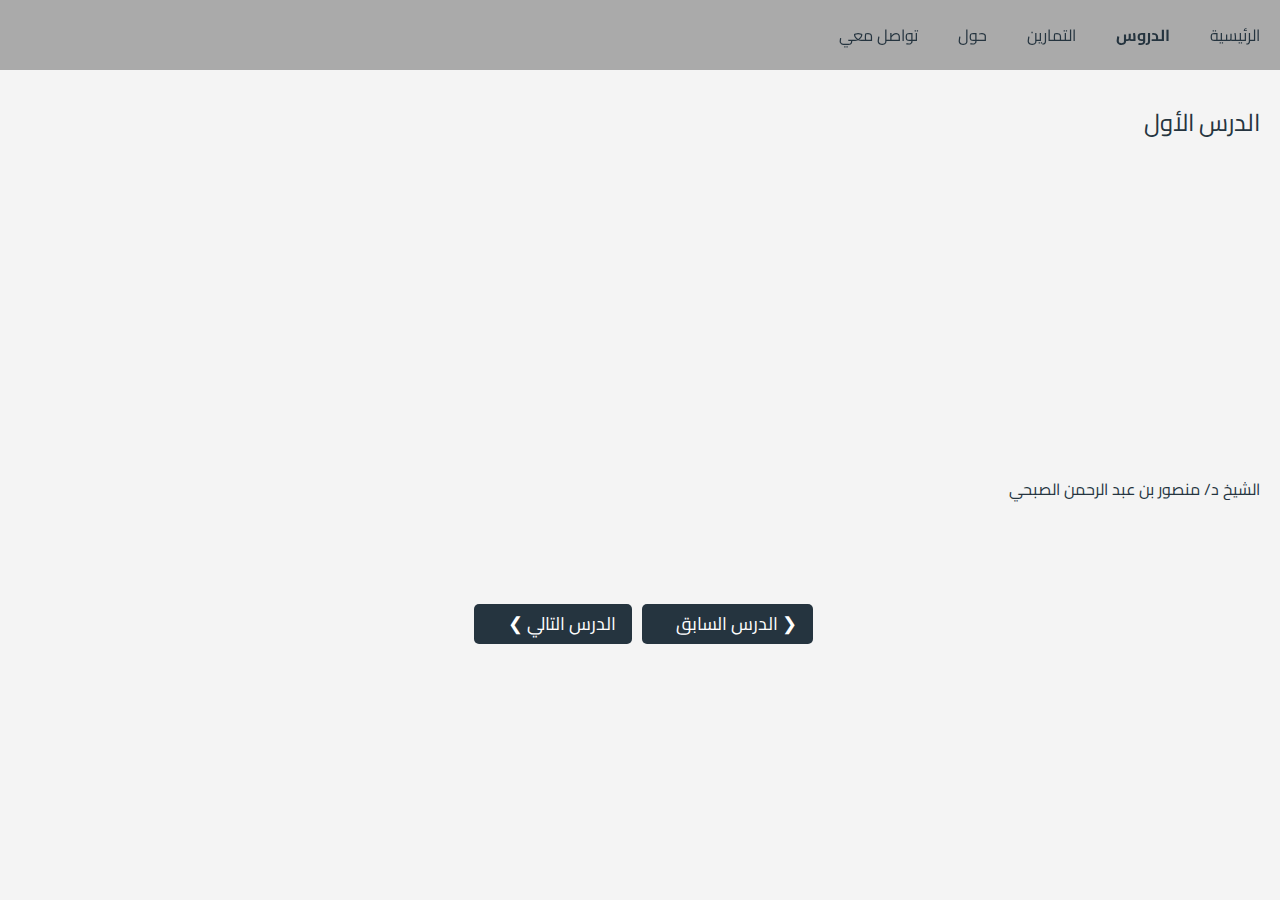
<file: dros.html>
<!DOCTYPE html>
<html lang="en">

<head>
    <meta charset="UTF-8">
    <meta name="viewport" content="width=device-width, initial-scale=1.0">
    <title>الدروس</title>
    <!-- Google Font -->
    <link rel="preconnect" href="https://fonts.googleapis.com">
    <!-- Font Awesome -->
    <link rel="stylesheet" href="https://cdnjs.cloudflare.com/ajax/libs/font-awesome/6.2.0/css/all.min.css"
        integrity="sha512-xh6O/CkQoPOWDdYTDqeRdPCVd1SpvCA9XXcUnZS2FmJNp1coAFzvtCN9BmamE+4aHK8yyUHUSCcJHgXloTyT2A=="
        crossorigin="anonymous" referrerpolicy="no-referrer" />
    <!-- CSS -->
    <link rel="stylesheet" href="rfra.css">
    <style>
           iframe {
            width: 60%;
            height: 100vh;
        }

        
iframe {
    width: 100%;
    height: 300px;
}
    </style>
</head>

<body>
    <div class="container">
        <nav>
            <div class="desktop">
                <div>
                    <a class="" href="index.html">الرئيسية</a>
                </div>
                <div>
                    <a href="#" class="brand">الدروس</a>
                    <a href="nesf.html"> التمارين </a>
                    <a href="#">حول</a>
                    <a href="con.html">تواصل معي</a>
                </div>
            </div>
            <div class="mobile">
                <a class="" href="index.html">الرئيسية </a>
                <a class="menu-btn" href="javascript:void(0)" onclick="toggleMenu()">
                    <i class="fa-solid fa-bars"></i>
                </a>
            </div>
        </nav>
        <main>
            <section class="categories">
                <h2 id="lessonTitle">الدرس الأول</h2>
                <iframe id="videoFrame" src="https://www.youtube.com/embed/23SMnKbbCwo?si=Aict3RxHFLZJyZgj" 
                    title="YouTube video player" frameborder="0" allow="accelerometer; autoplay; clipboard-write; encrypted-media; gyroscope; picture-in-picture; web-share"
                    allowfullscreen></iframe>
                <p>الشيخ د/ منصور بن عبد الرحمن الصبحي</p>
            </section>

            <section class="categories">
                <div class="center">
                    <a class="btn-view-all1" href="#" onclick="changeLesson(-1)">❮ الدرس السابق</a>
                    <a class="btn-view-all1" href="#" onclick="changeLesson(1)">الدرس التالي ❯</a>
                </div>
            </section>
        </main>

        <footer>
            <div class="copyright">
                برمجة وتصميم أخوكم يوسف محمد عبد الله
                <br>
                طالب في كلية الشريعة بالمسجد النبوي
                <br>
                جميع الحقوق محفوظة © 1444 هـ - 2023 م.
            </div>
        </footer>
        <div id="sidenav">
            <span class="close-btn" onclick="toggleMenu()">
                <i class="fa-solid fa-xmark"></i>
            </span>
            <a href="#">الدروس</a>
            <a href="nesf.html" class="active"> التمارين </a>
            <a href="#">حول</a>
            <a href="con.html">تواصل معي</a>
        </div>

        <script>
            const lessonLinks = [
                "https://www.youtube.com/embed/JGqHCiGbT3Q?si=KPNO557Ev7eINrGL",
                "https://www.youtube.com/embed/8-65kwqucdQ?si=lclJgtv9LcEF34-T",
                "https://www.youtube.com/embed/LX9IvBc_jNw?si=GsZsaMWFa6kxJs_V",
                "https://www.youtube.com/embed/Ekz8JyEgQXE?si=yBeQHyMmo5tAVhtB",
                "https://www.youtube.com/embed/AwzqOWSC4RQ?si=-GoTeGoAr5rhgU9M"
                // روابط الدروس الخامسة والسادسة وما بعدها
            ];

            function changeLesson(index) {
                const currentIndex = getCurrentIndex();
                const newIndex = currentIndex + index;
                if (newIndex >= 0 && newIndex < lessonLinks.length) {
                    document.getElementById('videoFrame').src = lessonLinks[newIndex];
                    const lessonTitles = [
                        "الدرس الثاني",
                        "الدرس الثالث",
                        "الدرس الرابع",
                        "الدرس الخامس",
                        "الدرس السادس",
                        ""
                        // عناوين الدروس الخامسة وما بعدها
                    ];
                    document.getElementById('lessonTitle').textContent = lessonTitles[newIndex];
                }
            }

            function getCurrentIndex() {
                const currentSrc = document.getElementById('videoFrame').src;
                return lessonLinks.findIndex(link => link === currentSrc);
            }

            function toggleMenu() {
                var sidenav = document.getElementById('sidenav');
                sidenav.style.display = (sidenav.style.display == 'none' || sidenav.style.display == '') ? 'block' : 'none';
            }
        </script>

    </div>
</body>

</html>
</file>
<file: rfra.css>
@import url('https://fonts.googleapis.com/css2?family=Amiri&display=swap');
@import url('https://fonts.googleapis.com/css2?family=Cairo:wght@400;700&display=swap');

:root {
--white: #25343f;--black: rgba(95, 86, 5, 0.373);
--transparent-black: rgb(244 244 244 / 73%);
--black-border: #b3b3b3;
--gradient-blue: linear-gradient(135deg, #25343fab, #ffcf31a1);
--gradient-blue-default: #25343fab;

}

* {
    margin: 0;
    padding: 0;
    box-sizing: border-box;
}

html,


body {
    direction: rtl;
    font-family: 'Rubik', sans-serif;
    font-family: 'Cairo', sans-serif;
    color: var(--white);
    background-color: var(--black);
    overflow: hidden;
    
}

button {

    background-color: #25343f;
    color: #fff;
    padding: 10px 20px;
    border: none;
    border-radius: 4px;
    cursor: pointer;
}

button:hover {
    background-color:rgba(37, 52, 63, 0.81);
}


.container {
    height: 100vh;
    overflow-y: auto;
}
nav>div {
    position: fixed;
    top: 0;
    left: 0;
    display: flex;
    justify-content: space-between;
    width: 100%;
    z-index: 100;
    background-color: rgba(0, 0, 0, 0.3);
    justify-content: flex-start;
}

nav .desktop,
nav .mobile {
    display: none;
}

nav .desktop div {
    display: flex;
    justify-content: flex-end;
}

nav div a {
    position: relative;
    padding: 20px;
    text-decoration: none;
    color: var(--white);
    transition: all .3s;
}

nav div a:hover {
    background-color: var(--black);
}

nav div a::after {
    display: block;
    position: absolute;
    bottom: 0;
    left: 0;
    height: 5px;
    width: 0;
    transition: all .3s;
    background-color: var(--gradient-blue-default);
    background-image: var(--gradient-blue);
}

nav div a.brand {
    font-weight: bold;
}

nav div a:hover::after {
    width: 100%;
}

nav a.menu-btn {
    font-size: 24px;
}

#sidenav {
    display: none;
    background-color: var(--transparent-black);
    position: fixed;
    top: 0;
    right: 0;
    width: 100%;
    padding-top: 120px;
    padding-bottom: 40px;
    z-index: 1;
    transition: all 1s;
}

#sidenav a {
    display: block;
    text-decoration: none;
    padding: 20px 40px;
    color: var(--white);
    transition: all .3s;
}

#sidenav .close-btn {
    display: inline-block;
    position: absolute;
    right: 5px;
    top: 65px;
    height: 50px;
    line-height: 50px;
    width: 50px;
    text-align: center;
    font-size: 28px;
    cursor: pointer;
}

#sidenav a:hover {
    background-color: var(--gradient-blue-default);
    background-image: var(--gradient-blue);
}


main {
    height: 100%;
}

.parallax-effect {
    height: 100%;
    position: relative;
    background-attachment: fixed;
    background-position: center;
    background-repeat: no-repeat;
    background-size: cover;
}

.parallax-effect h1 {
    position: absolute;
    top: 50%;
    transform: translateY(-50%);
    width: 100%;
    color: var(--white);
    text-align: center;
    font-size: 50px;
    padding: 0 20px;
    text-shadow: 2px 2px 5px var(--black);
}

.parallax-effect h1 small {
    display: block;
    font-size: 26px;
    line-height: 34px;
    margin-top: 20px;
    font-weight: normal;
}

.bg-img-1 {
    background-image: url('abe97a0f-ad94-4495-b6b0-76bed85e6874.jpg');
    
}

.bg-img-2 {
    background-image: url('F-ugZ2-XwAAVS5o.jpg');
}

section {
    margin-bottom: 50px;
}

section h2 {
    font-size: 24px;
    margin-bottom: 20px;
    font-weight: normal;
}

.categories {
    padding: 0 20px;
    
}

.categories .grid {
    display: grid;
    grid-template-columns: 1fr 1fr 1fr;
    gap: 20px;
}

.categories .grid .card {
    color: white;
    text-decoration: none;
    border-radius: 6px;
    position: relative;
    padding: 50px 20px;
    background-color: var(--gradient-blue-default);
    background-image: var(--gradient-blue);
    transition: all .3s;
}

.categories .grid .card:hover {
    transform: translateY(-10px);
}

.categories .grid .card i {
    display: block;
    text-align: center;
    font-size: 50px;
    margin-bottom: 30px;
}

.categories .grid .card span {
    position: absolute;
    top: 0;
    right: 0;
    display: block;
    text-align: center;
    font-size: 16px;
    padding: 10px;
}

.categories .grid .card p {
    text-align: center;
    font-size: 20px;
    line-height: 32px;
}

.categories .center {
    margin: 30px 0;
    text-align: center;
}

.categories .btn-view-all {
    display: inline-block;
    text-align: center;
    font-size: 18px;
    border-radius: 25px;
    text-decoration: none;
    color: var(--white);
    overflow: hidden;
    background-color: var(--gradient-blue-default);
    background-image: var(--gradient-blue);
    padding: 2px;
}

.categories .btn-view-all span {
    display: block;
    padding: 15px 25px;
    background-color: var(--black);
    border-radius: 25px;
    transition: all .6s;
}

.categories .btn-view-all:hover span {
    background-color: var(--gradient-blue-default);
    background-image: var(--gradient-blue);
}

.categories{
   margin-top: 100px;
}

.reviews h2 {
    padding: 0 20px;
}

.reviews .grid {
    display: grid;
    grid-template-columns: 1fr 1fr 1fr 1fr;
    gap: 30px;
    padding: 60px 30px;
}

.reviews .grid .comment {
    padding: 20px;
    box-shadow: 2px 2px 5px var(--black-border);
    border-radius: 10px;
}

.reviews .grid .comment blockquote {
    line-height: 28px;
    font-style: italic;
    margin-bottom: 20px;
}

.reviews .grid .comment .author {
    text-align: right;
}

.reviews .grid .comment blockquote::before {
    display: inline-block;
    font-style: normal;
    font-variant: normal;
    text-rendering: auto;
    -webkit-font-smoothing: antialiased;
    font-family: "Font Awesome 5 Free";
    font-weight: 900;
    font-size: 28px;
    margin-right: 7px;
    content: "\f10d";
}

.copyright {
    text-align: center;
    padding: 20px 15px 50px 15px;
    line-height: 30px;
    font-size: 15px;
    margin-bottom: 5%;
}

@media(max-width: 920px) {
    .categories .grid {
        grid-template-columns: 1fr 1fr;
    }

    .reviews .grid {
        grid-template-columns: 1fr 1fr;
    }
}

@media(max-width: 640px) {
    nav .mobile {
        display: flex;
    }

    .categories .grid {
        grid-template-columns: 1fr;
    }

    .reviews .grid {
        grid-template-columns: 1fr;
    }
}

@media(min-width: 641px) {
    nav .desktop {
        display: flex;
    }
}


.container{
background-color: #f4f4f4;
}
table {
background-color: rgba(250, 235, 215, 0.521);
border-collapse: collapse;
margin: 2px auto;
padding: 20px;
box-shadow: 2px 2px 5px var(--black-border);
border-radius: 10px;




}

th, td {
border: 0px solid black;
padding: 10px;
}


td {
border: 1px solid #000;
padding: 2px;
width: 20%;

}
input{
border: 1ch;
padding: 5%;
height: 90%;
width: 50%;
margin: 2px;
}



.btn-view-all1{
    display: inline-block;
    text-align: center;
    font-size: 18px;
    /* border-radius: 50px; */
    text-decoration: none;
    color:#dddddd;
    overflow: hidden;
    padding: 2px;           
    min-width: 4%;
    padding-right: 12px;
    padding-left: 12px;
    flex: 1 0 100px;   
    background-color:rgb(37 52 63);
    background-repeat: no-repeat;
    background-position: 10px 14px;
    background-size: 14px;
    padding: 0 16px 0 34px;
    height: 40px;
    line-height: 40px;
    border-radius: 5px;
    margin-left: 6px;
    color: #fff;
    transition: all .3s;
    margin-bottom: 10px;
    display: inline-block;
}



.btn-view-all1:hover{

    display: inline-block;
    text-align: center;
    font-size: 18px;
    /* border-radius: 50px; */
    text-decoration: none;
    color:#dddddd;
    overflow: hidden;
    padding: 2px;           
    min-width: 4%;
    padding-right: 12px;
    padding-left: 12px;
    flex: 1 0 100px;   
    background-color:rgba(37, 52, 63, 0.81);
    background-repeat: no-repeat;
    background-position: 10px 14px;
    background-size: 14px;
    padding: 0 16px 0 34px;
    height: 40px;
    line-height: 40px;
    border-radius: 5px;
    margin-left: 6px;
    color: #fff;
    transition: all .3s;
    margin-bottom: 10px;
    display: inline-block;
    
}
.btn-view-all1-active{
    display: inline-block;
    text-align: center;
    font-size: 18px;
    /* border-radius: 50px; */
    text-decoration: none;
    color:#000000;
    overflow: hidden;
    padding: 2px;           
    min-width: 4%;
    padding-right: 12px;
    padding-left: 12px;
    flex: 1 0 100px;   
    background-color:rgba(37, 52, 63, 0.397);
    background-repeat: no-repeat;
    background-position: 10px 14px;
    background-size: 14px;
    padding: 0 16px 0 34px;
    height: 40px;
    line-height: 40px;
    border-radius: 5px;
    margin-left: 6px;
    transition: all .3s;
    margin-bottom: 10px;
    display: inline-block;
}



@keyframes slidein {
from {
margin-left: 100%;
width: 300%; 
}

to {
margin-left: 0%;
width: 100%;

}
}


body {
font-family: 'Arial', sans-serif;
font-family: 'Cairo', sans-serif;
background-color: #f4f4f4;
margin: 0;
padding: 0;
}

.table-container {
width: 80%;
margin: 50px auto;
overflow-x: auto;
}

table {
width: 100%;
border-collapse: collapse;
background-color: #afafafb4;
box-shadow: 0 0 10px rgba(0, 0, 0, 0.1);
}

thead {
background-color: #3498db;
color: #fff;
}

th, td {
padding: 0px;
text-align: center;
border-bottom: 1% solid #dddddd;
}


tbody tr:hover {
background-color: #89131331;
}

td{
    width: 5%;

}

.comment{
    font-family: 'Amiri', serif;
}


    .td-title-head{

        background-color: #25343feb;
        color: rgb(255 255 255);
        height: 48px;
    }
    .td-title-head:hover{
        background-color: #25343feb;

    }

.td-hr{
    
    border-block-color:var(--white);
    border-top-width: 0px;
    border-right-width: 0px;
}

.imgb4{vertical-align: middle;
     border-style: none; width: 90px; 
     height: 50px; padding: 1%;
    }

    
       
       
    .categories .ibtn-view-all {
        display: inline-block;
        text-align: center;
        font-size: 18px;
        border-radius: 25px;
        text-decoration: none;
        color: var(--white);
        overflow: hidden;
        background-color: var(--gradient-blue-default);
        background-image: var(--gradient-blue);
        padding: 2px;
    }

    .categories .ibtn-view-all span {
        display: block;
        padding: 5px 25px;
        background-color: rgb(37 52 63);
        border-radius: 25px;
        transition: all .6s;
    }

    .categories .ibtn-view-all:hover span {
        background-color: var(--gradient-blue-default);
        background-image: var(--gradient-blue);
    }




    .ibtn-view-all1 {
        display: inline-block;
        text-align: center;
        font-size: 18px;
        /* border-radius: 50px; */
        text-decoration: none;
        color: var(--white);
        overflow: hidden;
        background-color: var(--gradient-blue-default);
        background-image: var(--gradient-blue);
        padding: 2px;


    }

    .ibtn-view-all1:hover {
        display: inline-block;
        text-align: center;
        font-size: 18px;
        text-decoration: none;
        color: var(--white);
        overflow: hidden;
        background-color: var(--gradient-blue-default);
        background-image: var(--blue-gradient);
        padding: 2px;



        background-color: var(--black);
        border-radius: 15%;
        transition: all .5s;

        border-top: 0px solid transparent;
        border-bottom: 2.5px solid #b70606;


    }

    .ibtn-view-all1-active {
        display: inline-block;
        text-align: center;
        font-size: 18px;
        text-decoration: none;
        color: var(--white);
        overflow: hidden;
        background-color: var(--black);
        background-image: var(--blue-gradient);
        padding: 2px;
        border-radius: 15%;
        border-top: 0px solid transparent;
        border-bottom: 2.5px solid #b70606;
    }


       /* تنسيق شاشة التحميل */
       .loader {
        border-radius: 50% ;
        border-top: 10px solid #cba773;
        border-bottom: 10px solid #313f49;
        width: 100px;
        height: 100px;
        animation: spin 2s linear infinite;
        position: fixed;
        top: 50%;
        left :45%;
        right:45%;
        transform: translate(-50%, -50%);
        display: none;

    }

    @keyframes spin {
        0% {
            transform: rotate(0deg);
        }

        100% {
            transform: rotate(360deg);
        }
    }

    .center {
        text-align: center;
        margin-top: 20px;
    }

    

    .percentage {
        font-size: 1.2em;
        margin-top: 10px;
    }

    .share-btn {
        background-color: #25343f;
        border: none;
        color: #ffffff;
        padding: 10px 20px;
        text-align: center;
        text-decoration: none;
        display: inline-block;
        font-size: 16px;
        margin-top: 10px;
        cursor: pointer;
        border-radius: 5px;
    }

    .share-btn:hover {
        background-color: rgba(37, 52, 63, 0.81);
        color: #ffffff;
    }

/* اخر تعديل */
</file>
